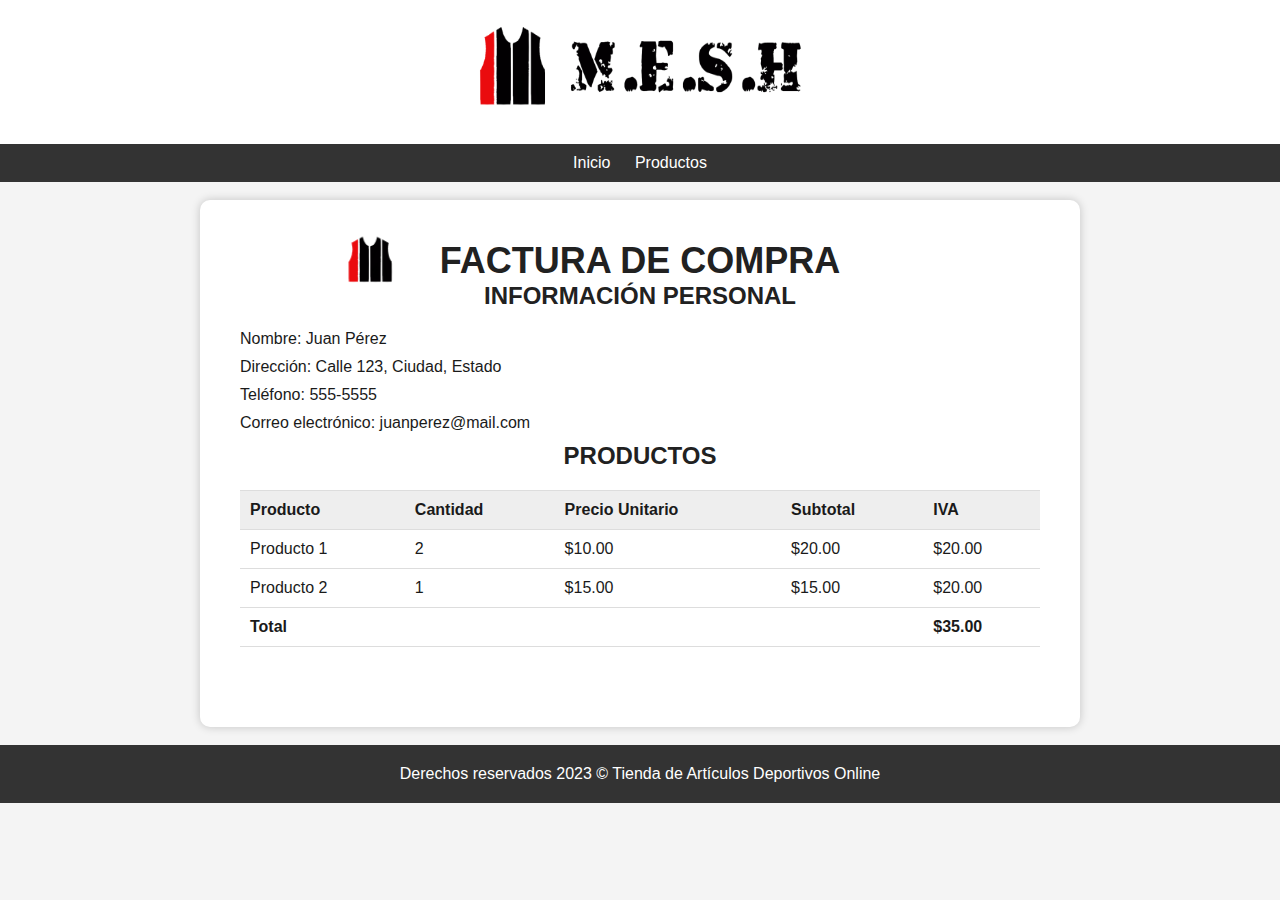
<file: Factura.html>
<!DOCTYPE html>
<html>
<head>
	<title>Tienda de Artículos Deportivos Online</title>
	<link rel="stylesheet" type="text/css" href="css/estilos.css">
	<link rel="stylesheet" type="text/css" href="css/estilosfact.css">
  <link rel="stylesheet" type="text/css" href="css/estilosgal.css">
	<script src="/js/script.js"></script>
	<script src="/js/scriptfact.js"></script>
</head>
<body>
	<header>
		<img id="logogen" src="image/isologo.png" alt="MESH">
	</header>

	<nav>
    <li><a href="index.html">Inicio</a></li>
    <li><a href="galeria.html">Productos</a></li>
</nav>
	<br>
    <div class="container">
		<img class="detallelogo" src="/image/logodef.png">
      <h1>Factura de Compra</h1>
      <h2>Información personal</h2>
      <ul>
        <li>Nombre: Juan Pérez</li>
        <li>Dirección: Calle 123, Ciudad, Estado</li>
        <li>Teléfono: 555-5555</li>
        <li>Correo electrónico: juanperez@mail.com</li>
      </ul>
      <h2>Productos</h2>
      <table>
        <thead>
          <tr>
            <th>Producto</th>
            <th>Cantidad</th>
            <th>Precio Unitario</th>
            <th>Subtotal</th>
			<th>IVA</th>
          </tr>
        </thead>
        <tbody>
          <tr>
            <td>Producto 1</td>
            <td>2</td>
            <td>$10.00</td>
            <td>$20.00</td>
			<td>$20.00</td>

          </tr>
          <tr>
            <td>Producto 2</td>
            <td>1</td>
            <td>$15.00</td>
            <td>$15.00</td>
			<td>$20.00</td>
          </tr>
          <tr>
            <td colspan="4">Total</td>
            <td>$35.00</td>
			
          </tr>
        </tbody>
      </table>
    </div>
	<br>
	<footer>
		<p>Derechos reservados 2023 &copy; Tienda de Artículos Deportivos Online</p>
	</footer>
  </body>
</html>
</file>
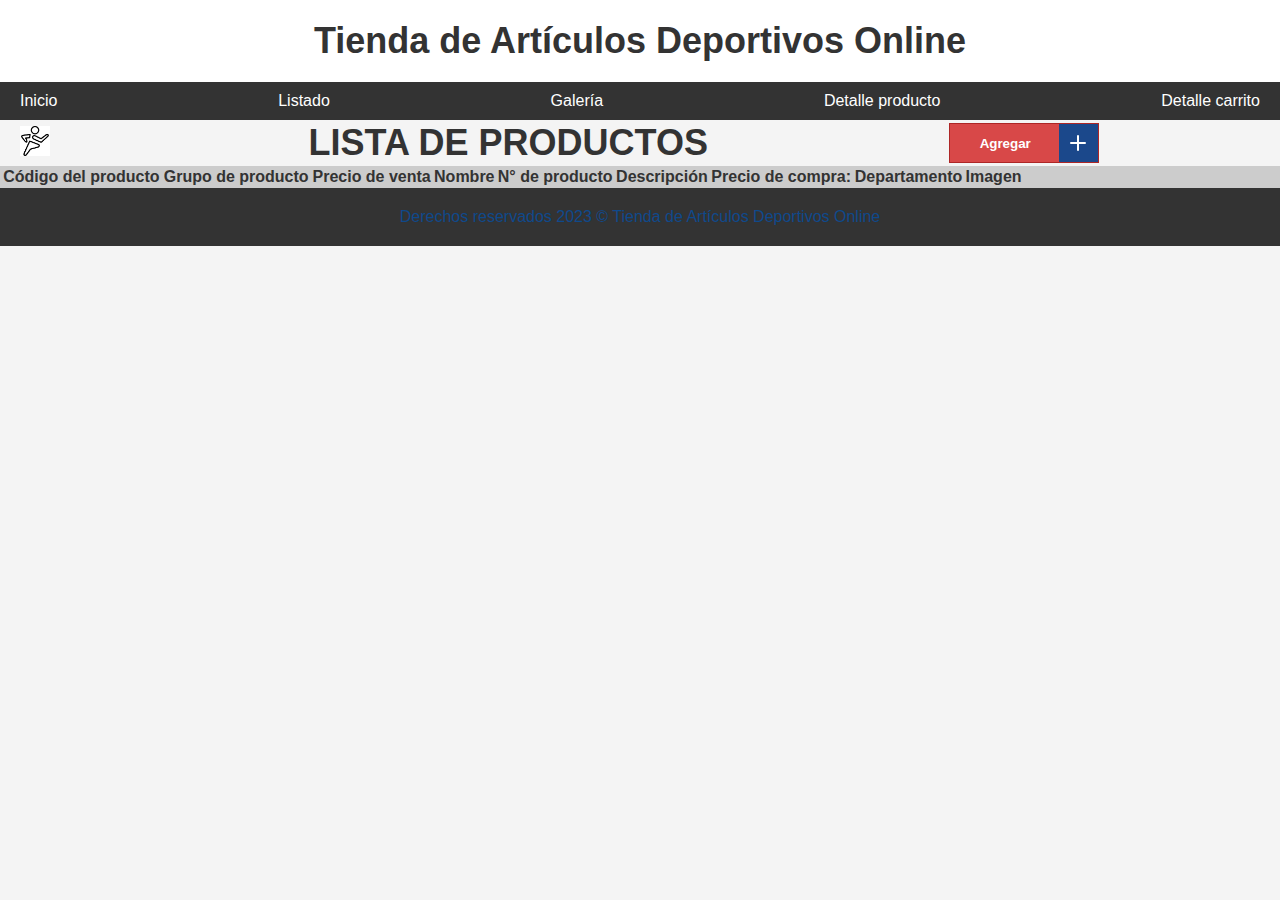
<file: listadoF.html>
<!DOCTYPE html>
<html>
<head>
	<title>Tienda de Artículos Deportivos Online</title>
	<link rel="stylesheet" type="text/css" href="css/estilosListado.css">
</head>
<body>
	<header>
		<h1>Tienda de Artículos Deportivos Online</h1>
	</header>

	<nav>
		<ul>
			<li><a href="#">Inicio</a></li>
			<li><a href="#">Listado</a></li>
			<li><a href="#">Galería</a></li>
			<li><a href="#">Detalle producto</a></li>
			<li><a href="#">Detalle carrito</a></li>
		</ul>
	</nav>

	<head>
		<table id="tabla1">
			<tr>
			  <th><img src="./img/deportes.png" width="30px" height="30px"></th>
			  <th><h1>LISTA DE PRODUCTOS</h1></th>
			  <th><button type="button" class="button" id="abrirModal">
				<span class="button__text">Agregar</span>
				<span class="button__icon"><svg xmlns="http://www.w3.org/2000/svg" width="24" viewBox="0 0 24 24" stroke-width="2" stroke-linejoin="round" stroke-linecap="round" stroke="currentColor" height="24" fill="none" class="svg"><line y2="19" y1="5" x2="12" x1="12"></line><line y2="12" y1="12" x2="19" x1="5"></line></svg></span>
			  </button></th>
			</tr>
		</table>
	</head>

	<div id="ventanaModal" class="modal">
		<div class="contenido-modal">
			<span class="cerrar">&times;</span>
			<p>Código del producto</p><input class="entrada1" name="codigo" value="codigo" type="text" size="40" placeholder="N° de código">
			<p>Grupo de producto:</p><input class="entrada2" name="grupo" value="grupo" type="text"  size="40" placeholder="Grupo">
			<p>Precio de venta:</p><input class="entrada5" name="precioVenta" value="venta" type="text"  size="40" placeholder="Precio de venta">
			<p>Nombre:</p><input class="entrada6" type="text" name="nombre" value="nombre" size="40" placeholder="Nombre">
			<p>N° de producto:</p><input class="entrada7" name="numeroProducto"  value="numeroProducto" type="number" size="40" placeholder="N° producto">
			<p>Descripción:</p><input  class="entrada8" type="text" value="descripcion" name="descripcion" size="40" placeholder="Descripción">
			<p>Precio de compra:</p><input class="entrada9" type="number"  value="precioDeCompra" name="precioCompra" size="40" placeholder="Precio de compra">
			<p>Departamento</p><input class="entrada10" type="text" name="nombre" value="departamento" name="departamento" size="40" placeholder="Departamento">
			<p>Imagen</p><input type="file" id="avatar" name="nombre" name="imagen" value="imagen" accept="image/png, image/jpeg" class="entrada11" size="40" placeholder="Inserta una imagen">


			<button type="button" class="button" id="guardar"">
				<span class="button__text">Guardar</span></button>
			</div>
		</div>


		<div id="listado">
		   <table id="tablaListado">
		      <tr>
				<th>Código del producto</th>
				<th>Grupo de producto</th>
				<th>Precio de venta</th>
				<th>Nombre</th>
				<th>N° de producto</th>
				<th>Descripción</th>
				<th>Precio de compra:</th>
				<th>Departamento</th>
				<th>Imagen</th>
			  </tr>
		   </table>
	    </div>



		


	<footer>
		<p>Derechos reservados 2023 &copy; Tienda de Artículos Deportivos Online</p>
	</footer>
	<script src="./js/script.js"></script>
</body>
</html>
</file>
<file: css/estilos.css>
body {
	font-family: Arial, sans-serif;
	color: #333;
	background-color: #f4f4f4;
	margin: 0;
	padding: 0;
}

header {
	background-color: #fff;
	padding: 20px;
	text-align: center;
}

h1 {
	margin: 0;
	font-size: 36px;
}



nav ul {
	margin: 0;
	padding: 0;
	list-style: none;
	display: flex;
	justify-content: space-between;
}

nav li {
	display: inline-block;
	margin: 0 10px;
}

nav a {
	color: #fff;
	text-decoration: none;
}

nav a:hover {
	text-decoration: underline;
}
#logogen{
	height: 100px;
	width: 350px;
}

.banner {
	background-image: url(/image/banner.jpg);
	background-size: cover;
	background-position: center;
	height: 500px;
	display: flex;
	flex-direction: column;
	justify-content: center;
	align-items: center;
	color: #fff;
}

.boton {
	background-color: #333;
	color: #fff;
	padding: 10px 20px;
	border-radius: 20px;
	text-decoration: none;
}
#infoban{
	background-color: #333333c0;
}

.productos {
margin: 50px auto;
max-width: 1200px;
}

h3 {
font-size: 24px;
margin-bottom: 20px;
}

.producto {
background-color: #fff;
border: 1px solid #ccc;
box-shadow: 0px 0px 10px #ccc;
padding: 20px;
margin-bottom: 20px;
text-align: center;
}

.producto img {
max-width: 100%;
}
.img1 {
	position:absolute; 
	top:0px; 
	left:0px; 
	border:0px; 
	overflow:hidden; 
}
.img2 {
	position:absolute; 
	top:0px; 
	left:0px;
	border:0px; 
	overflow:hidden; 
	display:none; 
	clip: rect(0px, 100px, 100px, 0px);
}

.producto h4 {
margin: 10px 0;
font-size: 18px;
}

.producto p {
font-size: 16px;
color: #333;
}

footer {
background-color: #333;
color: #fff;
padding: 20px;
text-align: center;
}

footer p {
margin: 0;
}

@media (max-width: 768px) {
nav {
flex-direction: column;
text-align: center;
}

css
Copy code
nav li {
	margin: 10px 0;
}

.banner {
	height: 300px;
}

.boton {
	margin-top: 20px;
}
}

@media (max-width: 480px) {
h1 {
font-size: 28px;
}

css
Copy code
nav li {
	display: block;
	margin: 10px 0;
}

.banner {
	height: 200px;
}

.boton {
	margin-top: 10px;
}
}
</file>
<file: css/estilosfact.css>
body {
	font-family: Arial, sans-serif;
	background-color: #212121;
	color: #fff;
	margin: 0;
	padding: 0;
  }
  .container {
	max-width: 800px;
	color: #1a1a1a;
	margin: 0 auto;
	padding: 40px;
	background-color: #fff;
	border-radius: 10px;
	box-shadow: 0 0 10px rgba(0, 0, 0, 0.2);
  }
  h1, h2 {
	margin-top: 0;
	text-align: center;
	text-transform: uppercase;
	color: #212121;
  }
  ul {
	list-style: none;
	margin: 0;
	padding: 0;
  }
  li {
	margin-bottom: 10px;
  }
  table {
	width: 100%;
	border-collapse: collapse;
	margin-top: 20px;
	margin-bottom: 40px;
  }
  th, td {
	padding: 10px;
	text-align: left;
	border-bottom: 1px solid #ddd;
  }
  th {
	background-color: #eee;
  }
  tr:last-child td {
	
	font-weight: bold;
	border-top: 1px solid #ddd;
  }
  tr:last-child th {
	
	border-top: 1px solid #ddd;
  }
  .detallelogo{
	position: absolute;
	width: 60px;
	height: 60px;
	margin-top: -10px;
	margin-left: 100px;
  }
</file>
<file: css/estilosgal.css>
body {
	font-family: Arial, sans-serif;
	color: #333;
	background-color: #f4f4f4;
	margin: 0;
	padding: 0;
}



h1 {
	margin: 0;
	font-size: 36px;
}

nav {
	background-color: #333;
	color: #fff;
	padding: 10px;
	text-align: center;
}

nav ul {
	margin: 0;
	padding: 0;
	list-style: none;
	display: flex;
	justify-content: space-between;
}

nav li {
	display: inline-block;
	margin: 0 10px;
}

nav a {
	color: #fff;
	text-decoration: none;
}

nav a:hover {
	text-decoration: underline;
}



.boton {
	background-color: #333;
	color: #fff;
	padding: 10px 20px;
	border-radius: 20px;
	text-decoration: none;
}

.productos {
margin: 50px auto;
max-width: 1200px;
}

h3 {
font-size: 24px;
margin-bottom: 20px;
}

.producto {
background-color: #fff;
border: 1px solid #ccc;
box-shadow: 0px 0px 10px #ccc;
padding: 20px;
margin-bottom: 20px;
text-align: center;
}

.producto img {
max-width: 100%;
}

.producto h4 {
margin: 10px 0;
font-size: 18px;
}

.producto p {
font-size: 16px;
color: #333;
}

footer {
background-color: #333;
color: #fff;
padding: 20px;
text-align: center;
}

footer p {
margin: 0;
}

@media (max-width: 768px) {
nav {
flex-direction: column;
text-align: center;
}

css
Copy code
nav li {
	margin: 10px 0;
}

.banner {
	height: 300px;
}

.boton {
	margin-top: 20px;
}
}

@media (max-width: 480px) {
h1 {
font-size: 28px;
}

css
Copy code
nav li {
	display: block;
	margin: 10px 0;
}

.banner {
	height: 200px;
}

.boton {
	margin-top: 10px;
}
}

.cuadro img{
	width: 240px;
	height: 280px;
	border-radius: 30px;
}

.cuadro{
	margin: 5px;
	border: 1px solid #333;
	padding: 3px;
}

.cuadro{
	text-align: center;
	font-size: 20px;
	font-weight: bold;
	display: inline-block;
}

.secciones{
	margin: 15px;
	font-size: 36px;
	text-align: center;
}

.carrito{
	position: fixed;
  	top: 20px;
  	right: 20px;
  	width: 50px;
  	height: 50px;
}

.car{
	position: fixed;
    top: 50px;
	left: 62%;
    right: -20%;
	height: 400px;
	width: 30%;
	padding: 20px;

	background-color: #ffffff;
	box-shadow: 1px 12px 33px #0000005e;
	border: 1px solid #333;
	display: none;
}

.mostrar{
    display: block !important;
}

h3{
	top: 30px;
	font-size: 20px;
	display: inline-block;
}

.cubo{
	height: 55px;
	text-align: center;
	width: 250px;
	border: 1px solid #333;
	padding: 10px;
	display: none;
}

.mini{
	width: 50px;
	height: 50px;
}

.borrar{
	float: right;
	width: 30px;
	height: 30px;
}

.detalle{
	position: fixed;
	background-color: #333;
	border-radius: 20%;
	color: #ffffff;	
	padding: 10px 20px;
	border-radius: 20px;
	text-decoration: none;
	left: 83%;
	bottom: 290px;
}

.total{
	height: 40px;
    width: 200px;
    border: 1px solid #333;
    display: inline-flex;
    bottom: 20px;
    left: 20px;
    position: absolute;
    align-items: center;
	font-size: 25px;
}

.sub{
	display: inline-flex;
    bottom: 45px;
    left: 20px;
    position: absolute;
    align-items: center;
}

.img1 {
	position:absolute; 
	top:0px; 
	left:0px; 
	border:0px; 
	overflow:hidden; 
}
.img2 {
	position:absolute; 
	top:0px; 
	left:0px;
	border:0px; 
	overflow:hidden; 
	display:none; 
	clip: rect(0px, 100px, 100px, 0px);
}
</file>
<file: css/estilosListado.css>
*{
    margin: 0;
    padding: 0;
}

body {
	font-family: Arial, sans-serif;
	color: #333;
	background-color: #f4f4f4;
	margin: 0;
	padding: 0;
}

header {
	background-color: #fff;
	padding: 20px;
	text-align: center;
}

h1 {
	margin: 0;
	font-size: 36px;
}

nav {
	background-color: #333;
	color: #fff;
	padding: 10px;
}

nav ul {
	margin: 0;
	padding: 0;
	list-style: none;
	display: flex;
	justify-content: space-between;
}

nav li {
	display: inline-block;
	margin: 0 10px;
}

nav a {
	color: #fff;
	text-decoration: none;
}

nav a:hover {
	text-decoration: underline;
}

.banner {
	background-image: url(img/banner.jpg);
	background-size: cover;
	background-position: center;
	height: 500px;
	display: flex;
	flex-direction: column;
	justify-content: center;
	align-items: center;
	color: #fff;
}

.boton {
	background-color: #333;
	color: #fff;
	padding: 10px 20px;
	border-radius: 20px;
	text-decoration: none;
}

.productos {
margin: 50px auto;
max-width: 1200px;
}

h3 {
font-size: 24px;
margin-bottom: 20px;
}

.producto {
background-color: #fff;
border: 1px solid #ccc;
box-shadow: 0px 0px 10px #ccc;
padding: 20px;
margin-bottom: 20px;
text-align: center;
}

.producto img {
max-width: 100%;
}

.producto h4 {
margin: 10px 0;
font-size: 18px;
}

.producto p {
font-size: 16px;
color: #333;
}

footer {
background-color: #333;
color: #fff;
padding: 20px;
text-align: center;
}

footer p {
margin: 0;
}

@media (max-width: 768px) {
nav {
flex-direction: column;
text-align: center;
}

css
Copy code
nav li {
	margin: 10px 0;
}

.banner {
	height: 300px;
}

.boton {
	margin-top: 20px;
}
}

@media (max-width: 480px) {
h1 {
font-size: 28px;
}

css
Copy code
nav li {
	display: block;
	margin: 10px 0;
}

.banner {
	height: 200px;
}

.boton {
	margin-top: 10px;
}
}

/**********BOTÓN******************/
.button {
	position: relative;
	width: 150px;
	height: 40px;
	cursor: pointer;
	display: flex;
	align-items: center;
	border: 1px solid #ad2626;
	background-color: #d84848;
  }
  
  .button, .button_icon, .button_text {
	transition: all 0.3s;
  }
  
  .button .button__text {
	transform: translateX(30px);
	color: #fff;
	font-weight: 600;
  }
  
  .button .button__icon {
	position: absolute;
	transform: translateX(109px);
	height: 100%;
	width: 39px;
	background-color: #1b488b;
	display: flex;
	align-items: center;
	justify-content: center;
  }
  
  .button .svg {
	width: 30px;
	stroke: #fff;
  }
  
  .button:hover {
	background: #345397;
  }
  
  .button:hover .button__text {
	color: transparent;
  }
  
  .button:hover .button__icon {
	width: 148px;
	transform: translateX(0);
  }
  
  .button:active .button__icon {
	background-color: #0619c5;
  }
  
  .button:active {
	border: 1px solid #1953aa;
  }


/*********TEXTO************/
p
{
	color:#0f498b;
}


/*************IMAGEN*****************/
.imgb
{
    width: 10px;
    height: 10px;
    display: inline-block;
    position: absolute;
    left: 380px;
}



/* Fondo modal: negro con opacidad al 50% */
.modal {
	display: none; /* Por defecto, estará oculto */
	position: fixed; /* Posición fija */
	z-index: 1; /* Se situará por encima de otros elementos de la página*/
	padding-top: 200px; /* El contenido estará situado a 200px de la parte superior */
	left: 0;
	top: 0;
	width: 100%; /* Ancho completo */
	height: 100%; /* Algura completa */
	overflow: auto; /* Se activará el scroll si es necesario */
	background-color: rgba(0,0,0,0.5); /* Color negro con opacidad del 50% */
  }
  
  /* Ventana o caja modal */
  .contenido-modal {
	position: relative; /* Relativo con respecto al contenedor -modal- */
	background-color: white;
	margin: auto; /* Centrada */
	padding: 20px;
	width: 60%;
	-webkit-animation-name: animarsuperior;
	-webkit-animation-duration: 0.5s;
	animation-name: animarsuperior;
	animation-duration: 0.5s
  }
  
  /* Animación */
  @-webkit-keyframes animatetop {
	from {top:-300px; opacity:0} 
	to {top:0; opacity:1}
  }
  
  @keyframes animarsuperior {
	from {top:-300px; opacity:0}
	to {top:0; opacity:1}
  }
  
  /* Botón cerrar */
  .close {
	color: black;
	float: right;
	font-size: 30px;
	font-weight: bold;
  }
  
  .close:hover,
  .close:focus {
	color: #000;
	text-decoration: none;
	cursor: pointer;
  }

  #tabla1
  {
	width: 100%;
  }


#listado
{
width: 100%;
height: auto;
background-color: #ccc;
}

#tablaListado
{
	width: 80%;
	height: auto;
}
</file>
